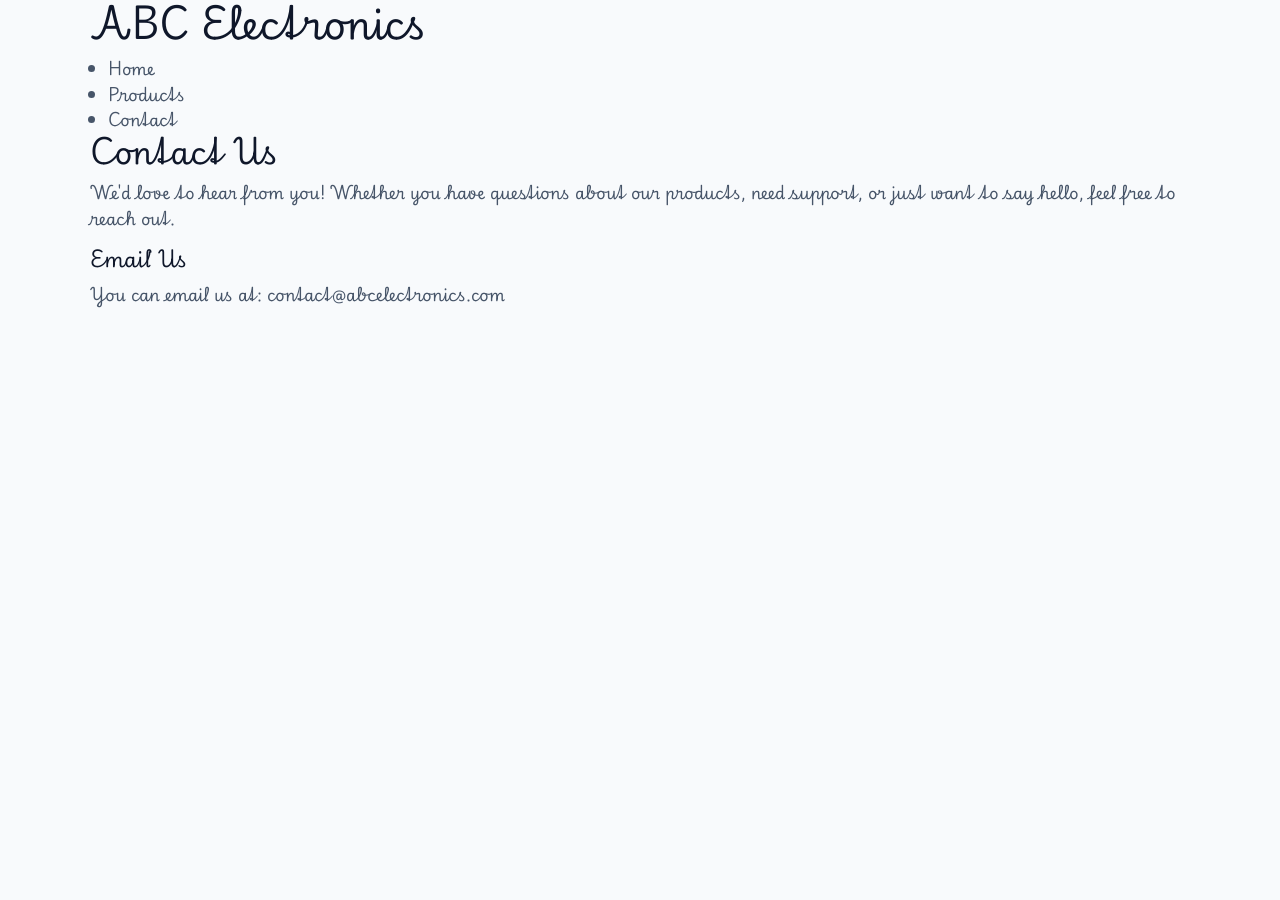
<file: contact.html>
<!doctype html>
<html lang="en">
  <head>
    <meta charset="UTF-8" />
    <meta
      name="viewport"
      content="width=device-width, initial-scale=1"
    />
    <meta
      name="description"
      content="ABC Electronics - TVs, mobiles, and everyday electronics for modern living."
    />
    <title>Contact - ABC Electronics | Smart Tech for Every Home</title>
    <link
      rel="stylesheet"
      href="styles/styles.css"
    />
  </head>
  <body>
    <header>
      <div class="container">
        <h1>ABC Electronics</h1>
        <nav>
          <ul>
            <li><a href="index.html">Home</a></li>
            <li><a href="products.html">Products</a></li>
            <li><a href="contact.html" class="active">Contact</a></li>
          </ul>
        </nav>
      </div>
    </header>

    <main class="container">
      <h2>Contact Us</h2>
      <p>We'd love to hear from you! Whether you have questions about our products, need support, or just want to say hello, feel free to reach out.</p>

      <h3>Email Us</h3>
      <p>You can email us at: <a href="mailto:contact@abcelectronics.com">contact@abcelectronics.com</a></p>
  </body>
</html>
</file>
<file: styles/styles.css>
@import url("https://fonts.googleapis.com/css2?family=Playwrite+AT:ital,wght@0,100..400;1,100..400&display=swap");
:root {
  color-scheme: light;
  --color-ink: #0f172a;
  --color-subtle: #475569;
  --color-muted: #94a3b8;
  --color-surface: #ffffff;
  --color-surface-alt: #f1f5f9;
  --color-accent: #f97316;
  --color-accent-strong: #ea580c;
  --color-teal: #0f766e;
  --color-border: #e2e8f0;
  --color-shadow: rgba(15, 23, 42, 0.12);

  --font-body: "Playwrite AT", "Helvetica Neue", Helvetica, Arial, sans-serif;
  --font-display:
    "Playwrite AT", "Helvetica Neue", Helvetica, Arial, sans-serif;

  --step--1: 0.85rem;
  --step-0: 1rem;
  --step-1: 1.2rem;
  --step-2: 1.5rem;
  --step-3: 2rem;
  --step-4: 2.6rem;

  --space-2: 0.5rem;
  --space-3: 0.75rem;
  --space-4: 1rem;
  --space-5: 1.5rem;
  --space-6: 2rem;
  --space-7: 3rem;
  --space-8: 4rem;

  --radius-sm: 0.75rem;
  --radius-md: 1rem;
  --radius-lg: 1.5rem;
  --shadow-md: 0 18px 40px -30px var(--color-shadow);
  --shadow-lg: 0 30px 60px -40px var(--color-shadow);
  --transition-base: 0.25s ease;
}

* {
  box-sizing: border-box;
}

body {
  margin: 0;
  font-family: var(--font-body);
  color: var(--color-ink);
  background: #f8fafc;
  line-height: 1.6;
}

img {
  max-width: 100%;
  display: block;
}

a {
  color: inherit;
  text-decoration: none;
}

p {
  margin: 0 0 var(--space-4);
  color: var(--color-subtle);
}

h1,
h2,
h3 {
  font-family: var(--font-display);
  margin: 0 0 var(--space-3);
  line-height: 1.15;
  color: var(--color-ink);
}

h1 {
  font-size: clamp(2.4rem, 3vw, 3.4rem);
}

h2 {
  font-size: clamp(1.8rem, 2.4vw, 2.4rem);
}

h3 {
  font-size: 1.25rem;
}

ul {
  padding-left: 1.1rem;
  margin: 0;
  color: var(--color-subtle);
}

.container {
  width: min(1100px, 92vw);
  margin: 0 auto;
}

.skip-link {
  position: absolute;
  left: -999px;
  top: 1rem;
  background: var(--color-accent);
  color: #fff;
  padding: var(--space-2) var(--space-4);
  border-radius: var(--radius-sm);
  z-index: 100;
}

.skip-link:focus {
  left: 1rem;
}

.site-header {
  background: var(--color-surface);
  border-bottom: 1px solid var(--color-border);
  position: sticky;
  top: 0;
  z-index: 10;
}

.header-inner {
  display: flex;
  flex-direction: column;
  gap: var(--space-4);
  padding: var(--space-4) 0;
}

.logo {
  display: inline-flex;
  align-items: center;
  gap: var(--space-2);
  font-family: var(--font-display);
  font-weight: 700;
  font-size: 1.2rem;
}

.logo-mark {
  background: var(--color-ink);
  color: #fff;
  padding: 0.35rem 0.6rem;
  border-radius: 0.6rem;
  letter-spacing: 0.08em;
}

.site-nav .nav-list {
  list-style: none;
  display: flex;
  flex-wrap: wrap;
  gap: var(--space-3);
  padding: 0;
}

.site-nav a {
  padding: 0.4rem 0.7rem;
  border-radius: 999px;
  transition:
    background var(--transition-base),
    color var(--transition-base);
}

.site-nav a:hover,
.site-nav a:focus {
  background: var(--color-surface-alt);
  color: var(--color-ink);
}

.header-actions {
  display: flex;
  flex-direction: column;
  gap: var(--space-3);
}

.search-form {
  display: flex;
  gap: var(--space-2);
  flex-wrap: wrap;
}

.search-form input {
  flex: 1 1 200px;
}

input,
select,
textarea {
  width: 100%;
  padding: 0.7rem 0.9rem;
  border: 1px solid var(--color-border);
  border-radius: 0.8rem;
  font-size: 1rem;
  font-family: inherit;
  background: #fff;
}

input:focus,
select:focus,
textarea:focus {
  outline: 2px solid rgba(249, 115, 22, 0.2);
  border-color: var(--color-accent);
}

.btn {
  display: inline-flex;
  align-items: center;
  justify-content: center;
  gap: 0.4rem;
  border: 1px solid transparent;
  border-radius: 999px;
  padding: 0.65rem 1.4rem;
  font-weight: 600;
  cursor: pointer;
  transition:
    transform var(--transition-base),
    box-shadow var(--transition-base),
    background var(--transition-base);
}

.btn-primary {
  background: var(--color-accent);
  color: #fff;
  box-shadow: var(--shadow-md);
}

.btn-primary:hover,
.btn-primary:focus {
  background: var(--color-accent-strong);
  transform: translateY(-1px);
}

.btn-secondary {
  background: var(--color-ink);
  color: #fff;
}

.btn-secondary:hover,
.btn-secondary:focus {
  transform: translateY(-1px);
}

.btn-ghost {
  background: transparent;
  border-color: var(--color-border);
  color: var(--color-ink);
}

.btn-ghost:hover,
.btn-ghost:focus {
  background: var(--color-surface-alt);
}

.text-link {
  color: var(--color-teal);
  font-weight: 600;
}

.text-link:hover,
.text-link:focus {
  color: var(--color-ink);
}

.hero {
  background:
    radial-gradient(
      circle at top right,
      rgba(249, 115, 22, 0.2),
      transparent 60%
    ),
    #f8fafc;
  padding: var(--space-7) 0 var(--space-8);
}

.hero-grid {
  display: grid;
  gap: var(--space-6);
}

.hero-content {
  display: grid;
  gap: var(--space-4);
}

.eyebrow {
  text-transform: uppercase;
  letter-spacing: 0.18em;
  font-size: var(--step--1);
  color: var(--color-teal);
  font-weight: 600;
}

.hero-subtitle {
  font-size: var(--step-1);
}

.hero-actions {
  display: flex;
  flex-wrap: wrap;
  gap: var(--space-3);
}

.hero-stats {
  display: grid;
  gap: var(--space-3);
  padding: var(--space-4);
  background: var(--color-surface);
  border-radius: var(--radius-md);
  box-shadow: var(--shadow-md);
}

.stat-number {
  font-family: var(--font-display);
  font-size: 1.4rem;
}

.hero-media {
  display: grid;
  gap: var(--space-4);
}

.media-card {
  background: #fff;
  border-radius: var(--radius-lg);
  overflow: hidden;
  box-shadow: var(--shadow-lg);
}

.media-caption {
  padding: var(--space-4);
  display: grid;
  gap: var(--space-2);
}

.section {
  padding: var(--space-7) 0;
}

.section.alt {
  background: var(--color-surface);
}

.section-header {
  display: grid;
  gap: var(--space-2);
  margin-bottom: var(--space-5);
}

.card-grid,
.category-grid,
.service-grid {
  display: grid;
  gap: var(--space-4);
}

.card,
.category-card,
.service-card {
  background: #fff;
  border-radius: var(--radius-md);
  box-shadow: var(--shadow-md);
  overflow: hidden;
  transition:
    transform var(--transition-base),
    box-shadow var(--transition-base);
}

.card:hover,
.category-card:hover,
.service-card:hover {
  transform: translateY(-4px);
  box-shadow: var(--shadow-lg);
}

.card-body {
  padding: var(--space-4);
}

.card-meta {
  display: flex;
  align-items: center;
  justify-content: space-between;
  gap: var(--space-2);
}

.price {
  font-weight: 700;
  color: var(--color-ink);
}

.category-card,
.service-card {
  padding: var(--space-5);
  display: grid;
  gap: var(--space-3);
}

.about-grid {
  display: grid;
  gap: var(--space-5);
}

.about-highlight {
  background: var(--color-ink);
  color: #fff;
  padding: var(--space-6);
  border-radius: var(--radius-md);
}

.about-highlight p {
  color: rgba(255, 255, 255, 0.8);
}

.signature {
  font-weight: 600;
  color: #fff;
}

.newsletter {
  display: grid;
  gap: var(--space-4);
  align-items: center;
  background: var(--color-surface);
  padding: var(--space-6);
  border-radius: var(--radius-lg);
  box-shadow: var(--shadow-md);
}

.newsletter-form {
  display: grid;
  gap: var(--space-3);
}

.contact-grid {
  display: grid;
  gap: var(--space-5);
}

.contact-details p {
  margin-bottom: var(--space-2);
}

.contact-form {
  background: #fff;
  padding: var(--space-6);
  border-radius: var(--radius-lg);
  box-shadow: var(--shadow-md);
  display: grid;
  gap: var(--space-3);
}

.form-row {
  display: grid;
  gap: var(--space-2);
}

.site-footer {
  background: #0b1220;
  color: #fff;
  padding: var(--space-7) 0 var(--space-4);
}

.site-footer p,
.site-footer a {
  color: rgba(255, 255, 255, 0.75);
}

.footer-grid {
  display: grid;
  gap: var(--space-4);
}

.footer-title {
  font-size: 1rem;
  text-transform: uppercase;
  letter-spacing: 0.12em;
  margin-bottom: var(--space-3);
  color: #fff;
}

.footer-links {
  list-style: none;
  padding: 0;
  margin: 0;
  display: grid;
  gap: var(--space-2);
}

.footer-bottom {
  margin-top: var(--space-5);
  border-top: 1px solid rgba(255, 255, 255, 0.2);
  padding-top: var(--space-3);
  text-align: center;
}

.sr-only {
  position: absolute;
  width: 1px;
  height: 1px;
  padding: 0;
  margin: -1px;
  overflow: hidden;
  clip: rect(0, 0, 0, 0);
  border: 0;
}

@media (min-width: 720px) {
  .header-inner {
    flex-direction: row;
    align-items: center;
    justify-content: space-between;
  }

  .header-actions {
    flex-direction: row;
    align-items: center;
  }

  .hero-grid {
    grid-template-columns: repeat(2, minmax(0, 1fr));
    align-items: center;
  }

  .hero-stats {
    grid-template-columns: repeat(3, minmax(0, 1fr));
  }

  .card-grid {
    grid-template-columns: repeat(2, minmax(0, 1fr));
  }

  .category-grid {
    grid-template-columns: repeat(2, minmax(0, 1fr));
  }

  .service-grid {
    grid-template-columns: repeat(3, minmax(0, 1fr));
  }

  .about-grid {
    grid-template-columns: 1.1fr 0.9fr;
    align-items: center;
  }

  .newsletter {
    grid-template-columns: 1.2fr 1fr;
  }

  .contact-grid {
    grid-template-columns: 1fr 1fr;
  }

  .footer-grid {
    grid-template-columns: repeat(3, minmax(0, 1fr));
  }
}

@media (min-width: 1024px) {
  .card-grid {
    grid-template-columns: repeat(4, minmax(0, 1fr));
  }

  .category-grid {
    grid-template-columns: repeat(4, minmax(0, 1fr));
  }
}
</file>
